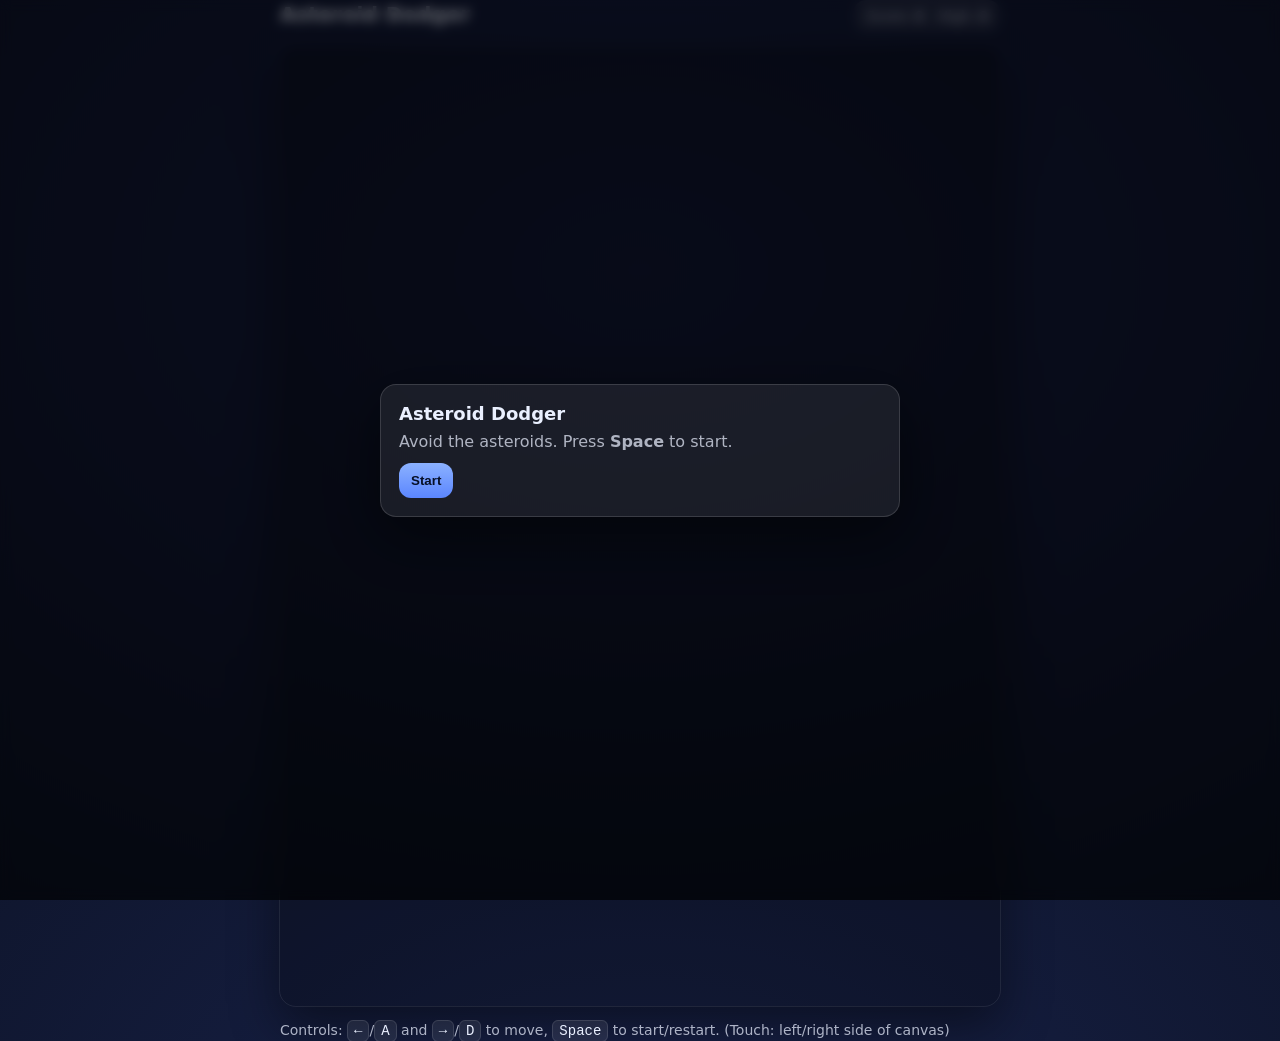
<file: index.html>
<!doctype html>
<html lang="en">
<head>
  <meta charset="utf-8" />
  <meta name="viewport" content="width=device-width, initial-scale=1" />
  <title>Asteroid Dodger</title>
  <style>
    :root{
      --bg:#0b1020;
      --panel:rgba(255,255,255,.08);
      --text:#eaf0ff;
      --muted:rgba(234,240,255,.72);
      --accent:#7aa2ff;
    }
    *{box-sizing:border-box}
    html,body{height:100%}
    body{
      margin:0;
      font-family:system-ui,-apple-system,Segoe UI,Roboto,Arial,sans-serif;
      background:radial-gradient(1200px 800px at 50% 30%, #18224a, var(--bg));
      color:var(--text);
      display:grid;
      place-items:center;
    }
    .wrap{width:min(720px,94vw); display:grid; gap:14px}
    header{display:flex; align-items:baseline; justify-content:space-between; gap:16px}
    h1{margin:0; font-size:20px; letter-spacing:.4px}
    .hud{
      display:flex; gap:14px;
      padding:8px 12px;
      border-radius:12px;
      background:var(--panel);
      color:var(--muted);
      font-size:14px;
    }
    .hud span{color:var(--text); font-variant-numeric:tabular-nums}

    canvas{
      width:100%;
      height:auto;
      border-radius:16px;
      background:rgba(0,0,0,.25);
      box-shadow:0 20px 50px rgba(0,0,0,.45);
      outline:1px solid rgba(255,255,255,.08);
      touch-action:none;
    }
    .controls{color:var(--muted); font-size:14px; line-height:1.5}
    kbd{
      font-family:ui-monospace,SFMono-Regular,Menlo,Consolas,monospace;
      padding:2px 6px; border-radius:6px;
      background:rgba(255,255,255,.08);
      border:1px solid rgba(255,255,255,.12);
      color:var(--text);
    }

    .overlay{
      position:fixed; inset:0;
      display:grid; place-items:center;
      background:rgba(0,0,0,.55);
      backdrop-filter:blur(6px);
    }
    .overlay.hidden{display:none}
    .card{
      width:min(520px,92vw);
      padding:18px;
      border-radius:16px;
      background:rgba(255,255,255,.08);
      border:1px solid rgba(255,255,255,.14);
      box-shadow:0 20px 60px rgba(0,0,0,.5);
    }
    .card h2{margin:0 0 8px; font-size:18px}
    .card p{margin:0 0 12px; color:var(--muted)}
    button{
      appearance:none; border:0; cursor:pointer;
      padding:10px 12px; border-radius:12px;
      background:linear-gradient(180deg,#8bb1ff,#5b86ff);
      color:#071027; font-weight:700;
    }
    button:active{transform:translateY(1px)}
  </style>
</head>

<body>
  <main class="wrap">
    <header>
      <h1>Asteroid Dodger</h1>
      <div class="hud">
        <div>Score: <span id="score">0</span></div>
        <div>High: <span id="high">0</span></div>
      </div>
    </header>

    <canvas id="game" width="480" height="640"></canvas>

    <section class="controls">
      Controls: <kbd>←</kbd>/<kbd>A</kbd> and <kbd>→</kbd>/<kbd>D</kbd> to move,
      <kbd>Space</kbd> to start/restart. (Touch: left/right side of canvas)
    </section>
  </main>

  <div id="overlay" class="overlay">
    <div class="card">
      <h2 id="overlayTitle">Asteroid Dodger</h2>
      <p id="overlayText">Press <b>Space</b> to start.</p>
      <button id="startBtn">Start</button>
    </div>
  </div>

  <script>
    // --- Safe boot (prevents "white page" due to missing elements) ---
    const canvas = document.getElementById("game");
    const ctx = canvas?.getContext?.("2d");
    const scoreEl = document.getElementById("score");
    const highEl = document.getElementById("high");
    const overlay = document.getElementById("overlay");
    const overlayTitle = document.getElementById("overlayTitle");
    const overlayText = document.getElementById("overlayText");
    const startBtn = document.getElementById("startBtn");

    if (!canvas || !ctx || !scoreEl || !highEl || !overlay || !startBtn) {
      document.body.innerHTML =
        "<pre style='color:#fff;background:#000;padding:16px'>Fatal: HTML elements not found. Make sure you copied the whole file.</pre>";
      throw new Error("Missing DOM elements");
    }

    const W = canvas.width, H = canvas.height;
    const keys = new Set();

    const state = {
      running: false,
      lastTime: 0,
      score: 0,
      high: Number(localStorage.getItem("ad_high") || 0),
      spawnTimer: 0,
      spawnEvery: 0.65, // seconds
      baseSpeed: 220,   // px/s
      touchDir: 0,      // -1, 0, +1
    };

    highEl.textContent = state.high;

    const player = {
      w: 46, h: 18,
      x: W / 2, y: H - 70,
      speed: 380,
    };

    let asteroids = [];

    function showOverlay() { overlay.classList.remove("hidden"); }
    function hideOverlay() { overlay.classList.add("hidden"); }
    function clamp(v, min, max) { return Math.max(min, Math.min(max, v)); }

    function rectsOverlap(a, b) {
      return (
        a.x - a.w / 2 < b.x + b.w / 2 &&
        a.x + a.w / 2 > b.x - b.w / 2 &&
        a.y - a.h / 2 < b.y + b.h / 2 &&
        a.y + a.h / 2 > b.y - b.h / 2
      );
    }

    function resetGame() {
      state.score = 0;
      state.spawnTimer = 0;
      state.spawnEvery = 0.65;
      state.baseSpeed = 220;

      player.x = W / 2;
      player.y = H - 70;

      asteroids = [];
      scoreEl.textContent = "0";
    }

    function startGame() {
      resetGame();
      state.running = true;
      state.lastTime = performance.now();
      hideOverlay();
      requestAnimationFrame(loop);
    }

    function gameOver() {
      state.running = false;
      if (state.score > state.high) {
        state.high = state.score;
        localStorage.setItem("ad_high", String(state.high));
        highEl.textContent = String(state.high);
      }
      overlayTitle.textContent = "Game Over";
      overlayText.textContent = `Score: ${state.score}. Press Space to try again.`;
      startBtn.textContent = "Restart";
      showOverlay();
    }

    function makeRockPoints(r) {
      const pts = [];
      const n = 10;
      for (let i = 0; i < n; i++) {
        const ang = (i / n) * Math.PI * 2;
        const jitter = 0.72 + Math.random() * 0.35;
        pts.push({ x: Math.cos(ang) * r * jitter, y: Math.sin(ang) * r * jitter });
      }
      return pts;
    }

    function spawnAsteroid() {
      const size = 18 + Math.random() * 34;
      const x = size / 2 + Math.random() * (W - size);
      const speed = state.baseSpeed + Math.random() * 220;
      const r = size / 2;

      asteroids.push({
        x, y: -size,
        w: size, h: size,
        vy: speed,
        rot: Math.random() * Math.PI * 2,
        vr: (Math.random() * 2 - 1) * 2.2,
        pts: makeRockPoints(r)
      });
    }

    function update(dt) {
      const left = keys.has("ArrowLeft") || keys.has("a") || keys.has("A");
      const right = keys.has("ArrowRight") || keys.has("d") || keys.has("D");

      let dir = 0;
      if (left) dir -= 1;
      if (right) dir += 1;
      dir += state.touchDir;

      if (dir !== 0) player.x += dir * player.speed * dt;
      player.x = clamp(player.x, player.w / 2, W - player.w / 2);

      state.spawnTimer += dt;
      if (state.spawnTimer >= state.spawnEvery) {
        state.spawnTimer = 0;
        spawnAsteroid();
        state.spawnEvery = Math.max(0.28, state.spawnEvery * 0.992);
        state.baseSpeed = Math.min(620, state.baseSpeed + 2.5);
      }

      for (const a of asteroids) {
        a.y += a.vy * dt;
        a.rot += a.vr * dt;
      }
      asteroids = asteroids.filter(a => a.y < H + a.h);

      state.score += Math.floor(dt * 60);
      scoreEl.textContent = String(state.score);

      const p = { x: player.x, y: player.y, w: player.w, h: player.h };
      for (const a of asteroids) {
        if (rectsOverlap(p, a)) { gameOver(); break; }
      }
    }

    function drawStarfield() {
      ctx.save();
      ctx.fillStyle = "rgba(255,255,255,0.7)";
      const t = state.score * 0.002;
      for (let i = 0; i < 80; i++) {
        const x = (i * 67.3) % W;
        const y = ((i * 131.7) + (t * 120)) % H;
        const r = (i % 3 === 0) ? 1.4 : 1.0;
        ctx.globalAlpha = (i % 7 === 0) ? 0.8 : 0.35;
        ctx.beginPath();
        ctx.arc(x, y, r, 0, Math.PI * 2);
        ctx.fill();
      }
      ctx.restore();
    }

    function draw() {
      ctx.clearRect(0, 0, W, H);

      const g = ctx.createLinearGradient(0, 0, 0, H);
      g.addColorStop(0, "rgba(30, 50, 120, 0.35)");
      g.addColorStop(1, "rgba(10, 12, 24, 0.35)");
      ctx.fillStyle = g;
      ctx.fillRect(0, 0, W, H);

      drawStarfield();

      // player ship
      ctx.save();
      ctx.translate(player.x, player.y);
      ctx.fillStyle = "rgba(122, 162, 255, 0.95)";
      ctx.strokeStyle = "rgba(255,255,255,0.35)";
      ctx.lineWidth = 2;
      ctx.beginPath();
      ctx.moveTo(0, -18);
      ctx.lineTo(22, 14);
      ctx.lineTo(10, 10);
      ctx.lineTo(-10, 10);
      ctx.lineTo(-22, 14);
      ctx.closePath();
      ctx.fill();
      ctx.stroke();
      ctx.restore();

      // asteroids
      for (const a of asteroids) {
        ctx.save();
        ctx.translate(a.x, a.y);
        ctx.rotate(a.rot);

        ctx.fillStyle = "rgba(255, 210, 140, 0.92)";
        ctx.strokeStyle = "rgba(0,0,0,0.25)";
        ctx.lineWidth = 3;

        ctx.beginPath();
        for (let i = 0; i < a.pts.length; i++) {
          const p = a.pts[i];
          if (i === 0) ctx.moveTo(p.x, p.y);
          else ctx.lineTo(p.x, p.y);
        }
        ctx.closePath();
        ctx.fill();
        ctx.stroke();

        ctx.restore();
      }

      const vg = ctx.createLinearGradient(0, H - 180, 0, H);
      vg.addColorStop(0, "rgba(0,0,0,0)");
      vg.addColorStop(1, "rgba(0,0,0,0.35)");
      ctx.fillStyle = vg;
      ctx.fillRect(0, H - 180, W, 180);
    }

    function loop(now) {
      if (!state.running) return;
      const dt = Math.min(0.033, (now - state.lastTime) / 1000);
      state.lastTime = now;
      update(dt);
      draw();
      if (state.running) requestAnimationFrame(loop);
    }

    // input
    window.addEventListener("keydown", (e) => {
      keys.add(e.key);
      if (e.key === " " || e.key === "Spacebar") {
        e.preventDefault();
        if (!state.running) startGame();
      }
    });
    window.addEventListener("keyup", (e) => keys.delete(e.key));

    // touch (mobile): left half = left, right half = right
    function handleTouch(e) {
      const rect = canvas.getBoundingClientRect();
      const touch = e.touches[0];
      if (!touch) return;
      const x = touch.clientX - rect.left;
      state.touchDir = (x < rect.width / 2) ? -1 : 1;
      e.preventDefault();
    }
    canvas.addEventListener("touchstart", handleTouch, { passive: false });
    canvas.addEventListener("touchmove", handleTouch, { passive: false });
    canvas.addEventListener("touchend", (e) => { state.touchDir = 0; e.preventDefault(); }, { passive: false });

    startBtn.addEventListener("click", () => { if (!state.running) startGame(); });

    // initial overlay
    overlayTitle.textContent = "Asteroid Dodger";
    overlayText.innerHTML = "Avoid the asteroids. Press <b>Space</b> to start.";
    startBtn.textContent = "Start";
    showOverlay();
  </script>
</body>
</html>
</file>
